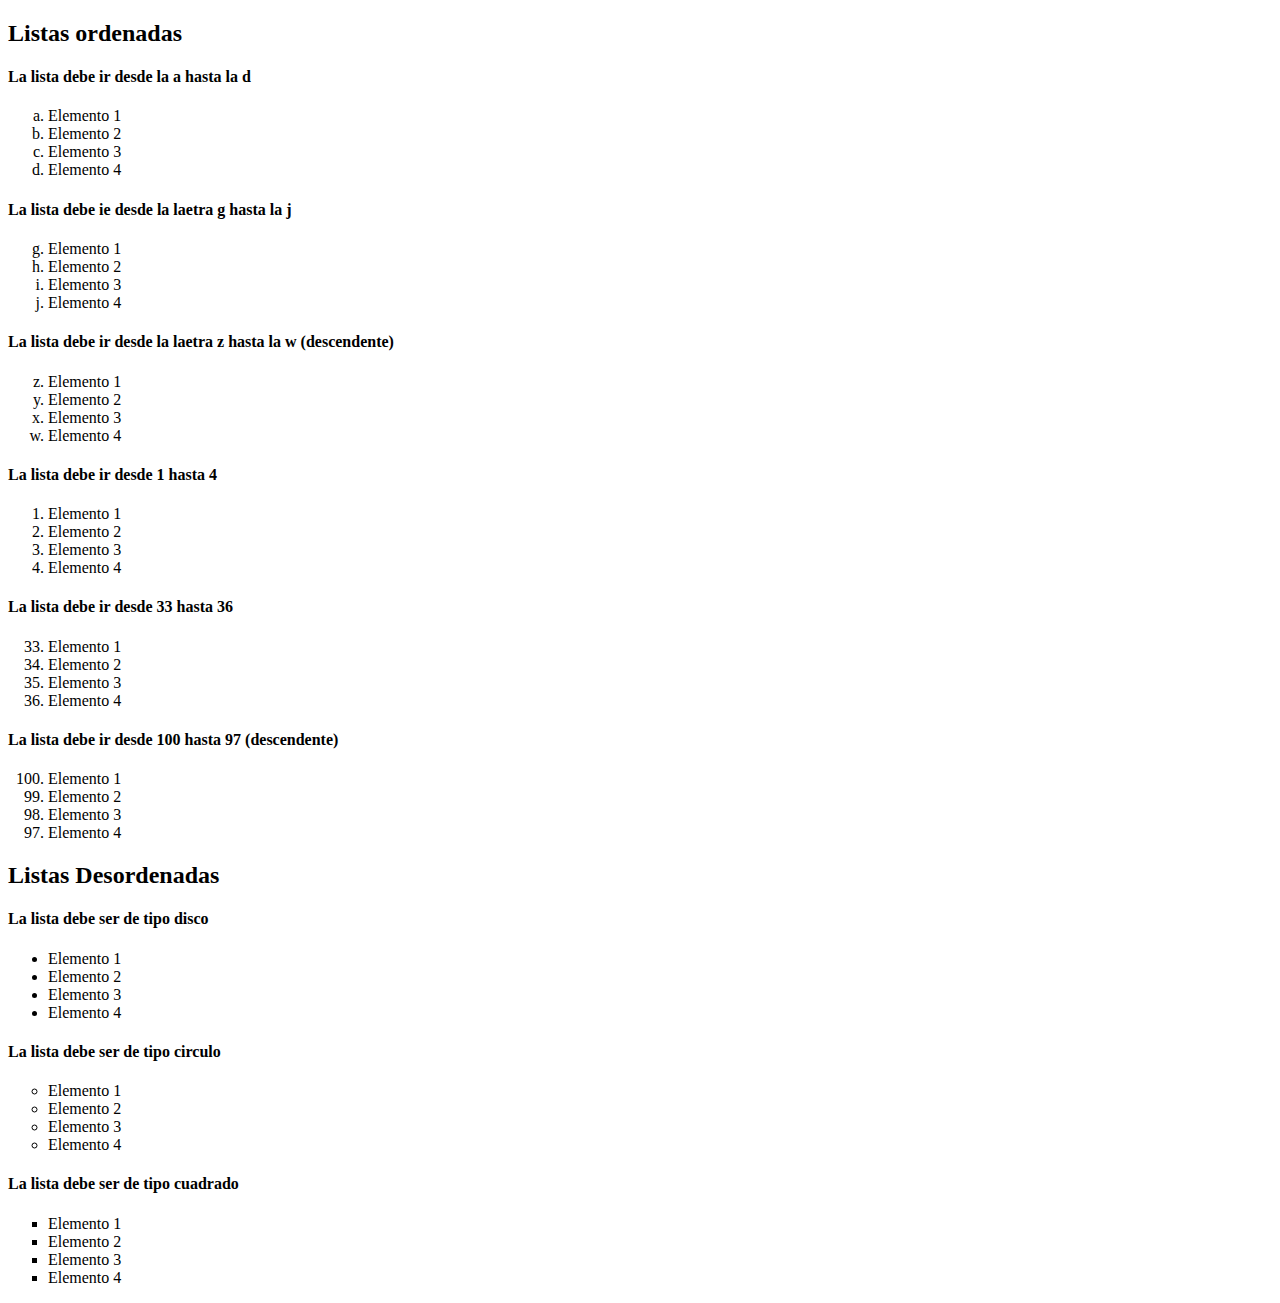
<file: EtiquetasyListas.html>
<!DOCTYPE html>
<html>

<head>
  <meta charset="UTF-8">
  <title>Resolución ejercicio etiquetas de encabezados html</title>
  <meta content="author" content="francesc ricart">
</head>

<body>

<h2>Listas ordenadas</h2>
<h4>La lista debe ir desde la a hasta la d</h4>
<ol type="a">
   <li>Elemento 1</li>
   <li>Elemento 2</li> 
   <li>Elemento 3</li>
   <li>Elemento 4</li>
</ol>
<h4>La lista debe ie desde la laetra g hasta la j</h4>
<ol type="a" start="7">
   <li>Elemento 1</li>
   <li>Elemento 2</li> 
   <li>Elemento 3</li>
   <li>Elemento 4</li>  
</ol> 
<h4>La lista debe ir desde la laetra z hasta la w (descendente)</h4>
<ol type="a" start="26" reversed>
    <li>Elemento 1</li>
    <li>Elemento 2</li> 
    <li>Elemento 3</li>
    <li>Elemento 4</li>  
 </ol> 

<h4>La lista debe ir desde 1 hasta 4</h4>

<ol start="1">
    <li>Elemento 1</li>
    <li>Elemento 2</li> 
    <li>Elemento 3</li>
    <li>Elemento 4</li>  
 </ol>   
  
<h4>La lista debe ir desde 33 hasta 36 </h4>

<ol start="33">
    <li>Elemento 1</li>
    <li>Elemento 2</li> 
    <li>Elemento 3</li>
    <li>Elemento 4</li>  
 </ol>     
  
<h4>La lista debe ir desde 100 hasta 97 (descendente) </h4>

<ol start="100" reversed>
    <li>Elemento 1</li>
    <li>Elemento 2</li> 
    <li>Elemento 3</li>
    <li>Elemento 4</li>  
 </ol>   
  
   <h2>Listas Desordenadas</h2>

   <h4>La lista debe ser de tipo disco </h4>
 
    <ul type="disk">
        <li>Elemento 1</li>
        <li>Elemento 2</li> 
        <li>Elemento 3</li>
        <li>Elemento 4</li>  
    </ul>    
     
   <h4>La lista debe ser de tipo circulo</h4>
   
    <ul type="circle">
        <li>Elemento 1</li>
        <li>Elemento 2</li> 
        <li>Elemento 3</li>
        <li>Elemento 4</li>  
    </ul>     
     
   <h4>La lista debe ser de tipo cuadrado</h4>
 
    <ul type="square">
        <li>Elemento 1</li>
        <li>Elemento 2</li> 
        <li>Elemento 3</li>
        <li>Elemento 4</li>  
    </ul>      

</body>

</html>
</file>
